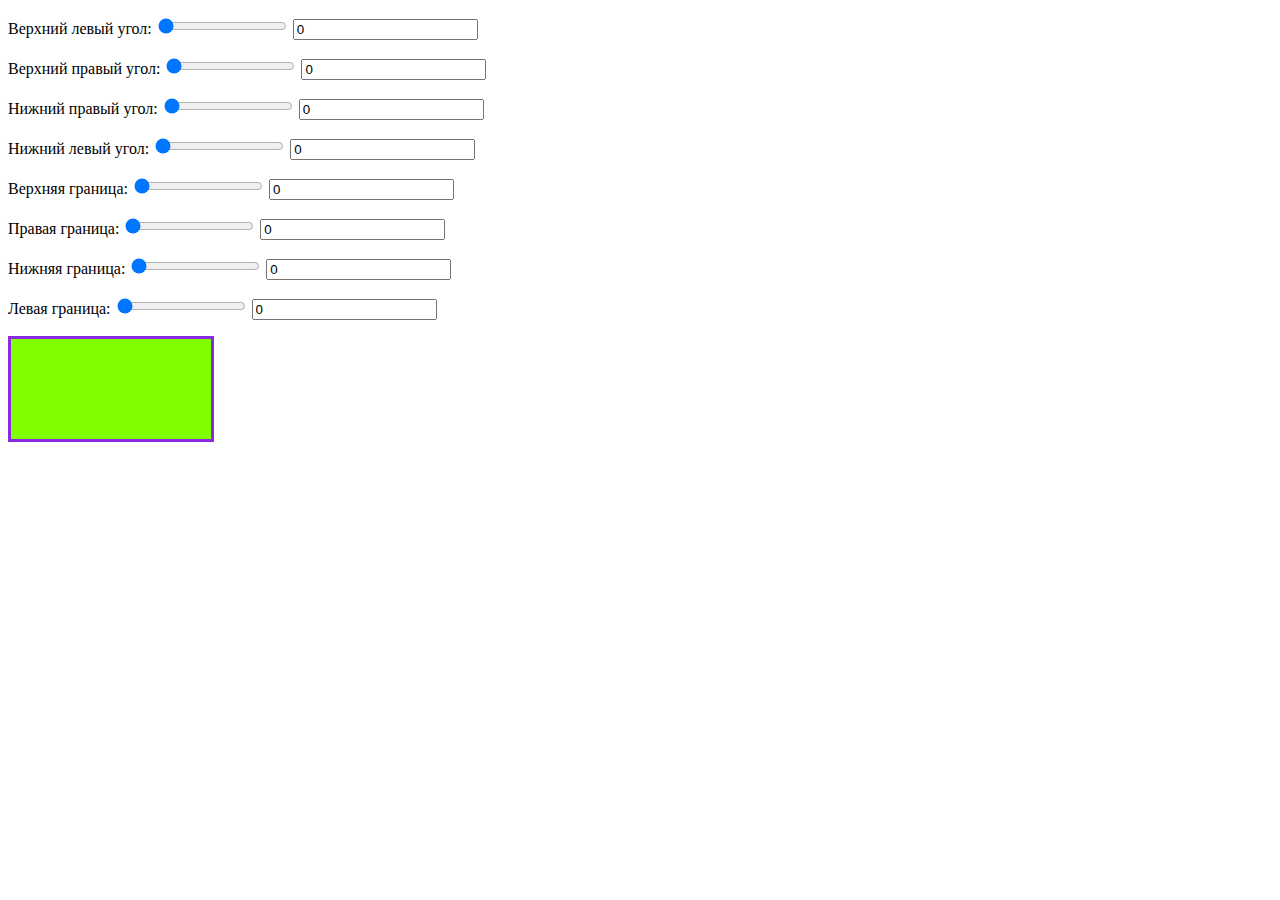
<file: css-generator/index.html>
<!doctype html>
<html lang="en">
<head>
    <meta charset="UTF-8">
    <meta name="viewport" content="width=device-width, user-scalable=no, initial-scale=1.0, maximum-scale=1.0, minimum-scale=1.0">
    <meta http-equiv="X-UA-Compatible" content="ie=edge">
    <title>Document</title>
    <link rel="stylesheet" href="style.css">
</head>
<body>
<div class="block1">
    <p> Верхний левый угол:
        <input id="rtl" min="0" max="100" value="0" type="range" oninput="fun1()">
        <input id="ttl" value="0" type="text">
    </p>
    <p> Верхний правый угол:
        <input id="rtr" min="0" max="100" value="0" type="range" oninput="fun1()">
        <input id="ttr" value="0" type="text">
    </p>
    <p> Нижний правый угол:
        <input id="rbr" min="0" max="100" value="0" type="range" oninput="fun1()">
        <input id="tbr" value="0" type="text">
    </p>
    <p> Нижний левый угол:
        <input id="rbl" min="0" max="100" value="0" type="range" oninput="fun1()">
        <input id="tbl" value="0" type="text">
    </p>
    <p> Верхняя граница:
        <input id="rbot" min="0" max="100" value="0" type="range" oninput="fun1()">
        <input id="tbot" value="0" type="text">
    </p>
    <p> Правая граница:
        <input id="rbor" min="0" max="100" value="0" type="range" oninput="fun1()">
        <input id="tbor" value="0" type="text">
    </p>
    <p> Нижняя граница:
        <input id="rbob" min="0" max="100" value="0" type="range" oninput="fun1()">
        <input id="tbob" value="0" type="text">
    </p>
    <p> Левая граница:
        <input id="rbol" min="0" max="100" value="0" type="range" oninput="fun1()">
        <input id="tbol" value="0" type="text">
    </p>
</div>
<div id="block"></div>

<script src="main.js"></script>
</body>
</html>
</file>
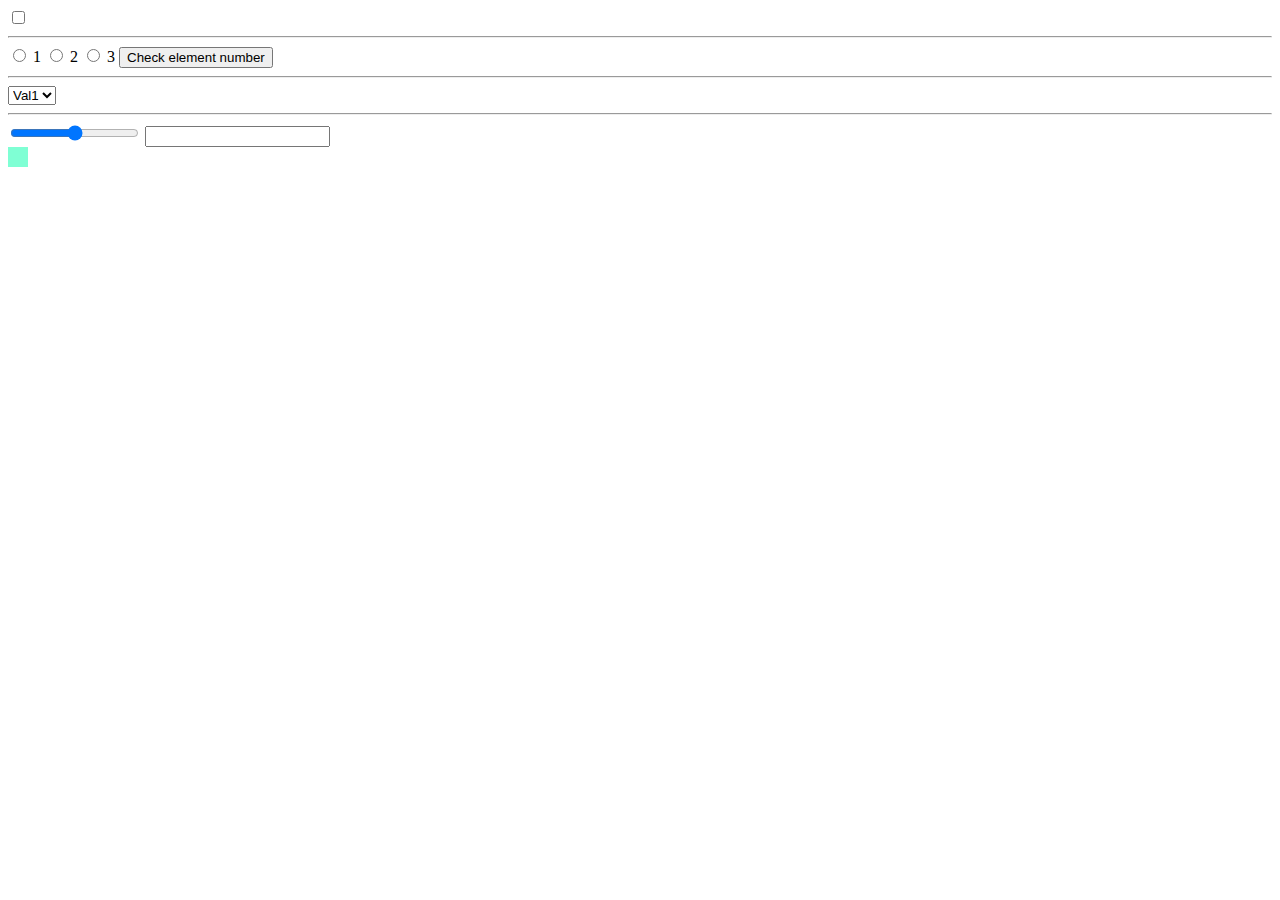
<file: input/index.html>
<!doctype html>
<html lang="en">
<head>
    <meta charset="UTF-8">
    <meta name="viewport" content="width=device-width, user-scalable=no, initial-scale=1.0, maximum-scale=1.0, minimum-scale=1.0">
    <meta http-equiv="X-UA-Compatible" content="ie=edge">
    <title>Document</title>
    <link rel="stylesheet" href="styles.css">
</head>
<body>

<input id="checkbox1" type="checkbox">

<hr>

<input type="radio" value="radio1" name="radio1"> 1
<input type="radio" value="radio2" name="radio1"> 2
<input type="radio" value="radio3" name="radio1"> 3
<button id="btn1" type="button">Check element number</button>

<hr>

<select name="select1" id="select1">
    <option value="val1">Val1</option>
    <option value="val2">Val2</option>
    <option value="val3">Val3</option>
    <option value="val4">Val4</option>
</select>

<hr>

<input id="range1" type="range" min="20" max="200" step="1">
<!--<p id="rangeValue"></p>-->
<input type="text" id="rangeValue">
<div id="rangeDiv"></div>





<script src="main.js"></script>
</body>
</html>
</file>
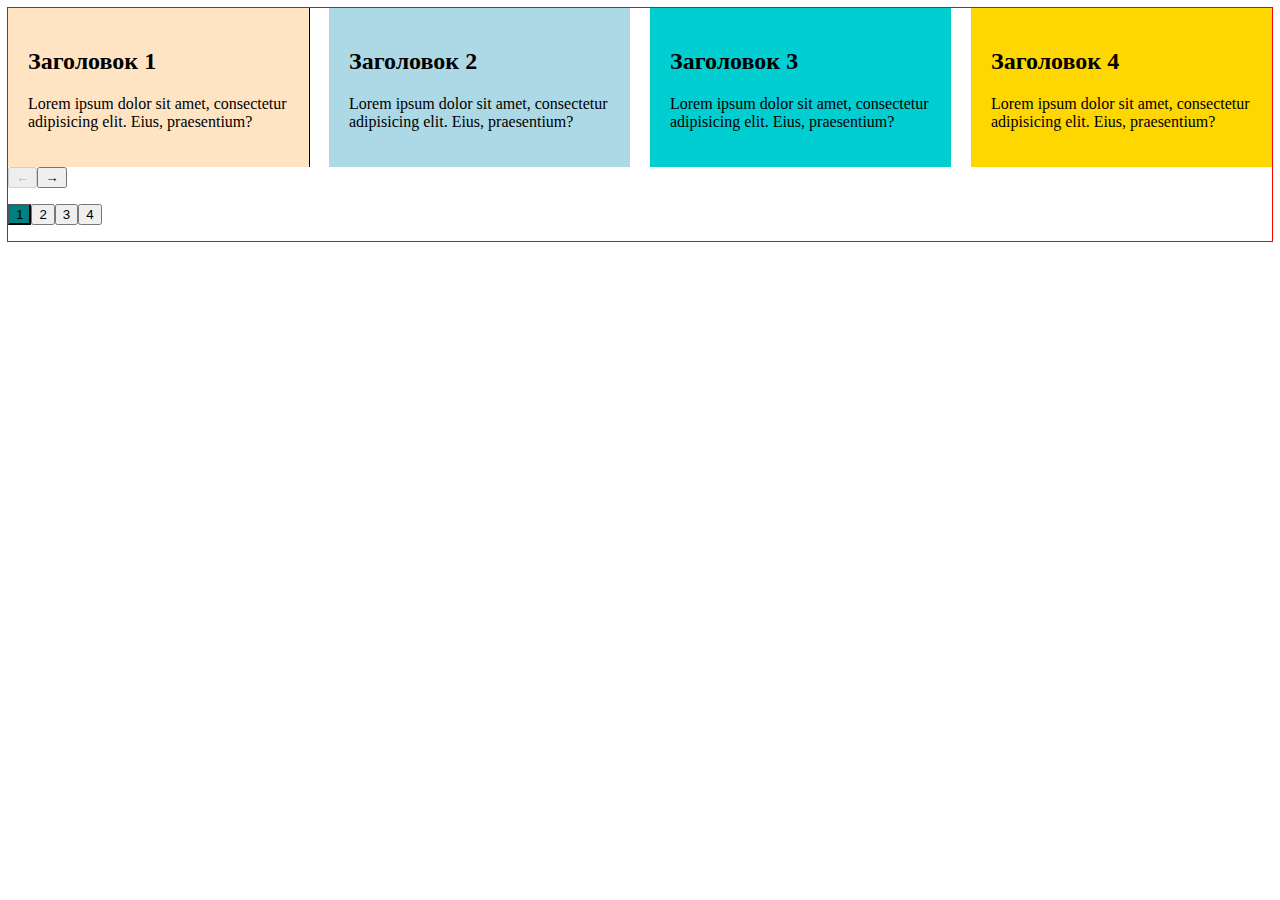
<file: Slider/index.html>
<!doctype html>
<html lang="en">
<head>
    <meta charset="UTF-8">
    <meta name="viewport" content="width=device-width, user-scalable=no, initial-scale=1.0, maximum-scale=1.0, minimum-scale=1.0">
    <meta http-equiv="X-UA-Compatible" content="ie=edge">
    <title>Document</title>
    <link rel="stylesheet" href="style.css">
</head>
<body>

<div id="slider" class="slider-wrapper">
    <div class="slide" style="background-color: bisque;">
        <h2 class="slider-title">Заголовок 1</h2>
        <p class="slider-text">Lorem ipsum dolor sit amet, consectetur adipisicing elit. Eius, praesentium?</p>
    </div>
    <div class="slide" style="background-color: lightblue">
        <h2 class="slider-title">Заголовок 2</h2>
        <p class="slider-text">Lorem ipsum dolor sit amet, consectetur adipisicing elit. Eius, praesentium?</p>
    </div>
    <div class="slide" style="background-color: darkturquoise">
        <h2 class="slider-title">Заголовок 3</h2>
        <p class="slider-text">Lorem ipsum dolor sit amet, consectetur adipisicing elit. Eius, praesentium?</p>
    </div>
    <div class="slide" style="background-color: gold">
        <h2 class="slider-title">Заголовок 4</h2>
        <p class="slider-text">Lorem ipsum dolor sit amet, consectetur adipisicing elit. Eius, praesentium?</p>
    </div>
    <div class="slide" style="background-color: cornflowerblue">
        <h2 class="slider-title">Заголовок 5</h2>
        <p class="slider-text">Lorem ipsum dolor sit amet, consectetur adipisicing elit. Eius, praesentium?</p>
    </div>
    <div class="slide" style="background-color: darkorchid">
        <h2 class="slider-title">Заголовок 6</h2>
        <p class="slider-text">Lorem ipsum dolor sit amet, consectetur adipisicing elit. Eius, praesentium?</p>
    </div>
    <div class="slide" style="background-color: goldenrod">
        <h2 class="slider-title">Заголовок 7</h2>
        <p class="slider-text">Lorem ipsum dolor sit amet, consectetur adipisicing elit. Eius, praesentium?</p>
    </div>
    <div class="slide" style="background-color: goldenrod">
        <h2 class="slider-title">Заголовок 8</h2>
        <p class="slider-text">Lorem ipsum dolor sit amet, consectetur adipisicing elit. Eius, praesentium?</p>
    </div>
    <div class="slide" style="background-color: goldenrod">
        <h2 class="slider-title">Заголовок 9</h2>
        <p class="slider-text">Lorem ipsum dolor sit amet, consectetur adipisicing elit. Eius, praesentium?</p>
    </div>
    <div class="slide" style="background-color: goldenrod">
        <h2 class="slider-title">Заголовок 10</h2>
        <p class="slider-text">Lorem ipsum dolor sit amet, consectetur adipisicing elit. Eius, praesentium?</p>
    </div>
    <div class="slide" style="background-color: goldenrod">
        <h2 class="slider-title">Заголовок 11</h2>
        <p class="slider-text">Lorem ipsum dolor sit amet, consectetur adipisicing elit. Eius, praesentium?</p>
    </div>
    <div class="slide" style="background-color: goldenrod">
        <h2 class="slider-title">Заголовок 12</h2>
        <p class="slider-text">Lorem ipsum dolor sit amet, consectetur adipisicing elit. Eius, praesentium?</p>
    </div>
    <div class="slide" style="background-color: goldenrod">
        <h2 class="slider-title">Заголовок 13</h2>
        <p class="slider-text">Lorem ipsum dolor sit amet, consectetur adipisicing elit. Eius, praesentium?</p>
    </div>
    <div class="slide" style="background-color: goldenrod">
        <h2 class="slider-title">Заголовок 14</h2>
        <p class="slider-text">Lorem ipsum dolor sit amet, consectetur adipisicing elit. Eius, praesentium?</p>
    </div>
</div>

<script src="main2.js"></script>
<script>
    let slider = new Slider().init('#slider', {
        slidesToShow: 4,
        slidesToScroll: 4,
        spaceBetweenSlides: 20,
        // firstSlideIndex: 2,
        // arrowPrev: '<span>Previous</span>',
        // arrowNext: '<span>Next</span>',
        // activeSlideClassName: 'active'
        pagination: true,
        paginationType: 'bullets',
        // paginationCounterDivider: 'из'
    });
</script>
</body>
</html>
</file>
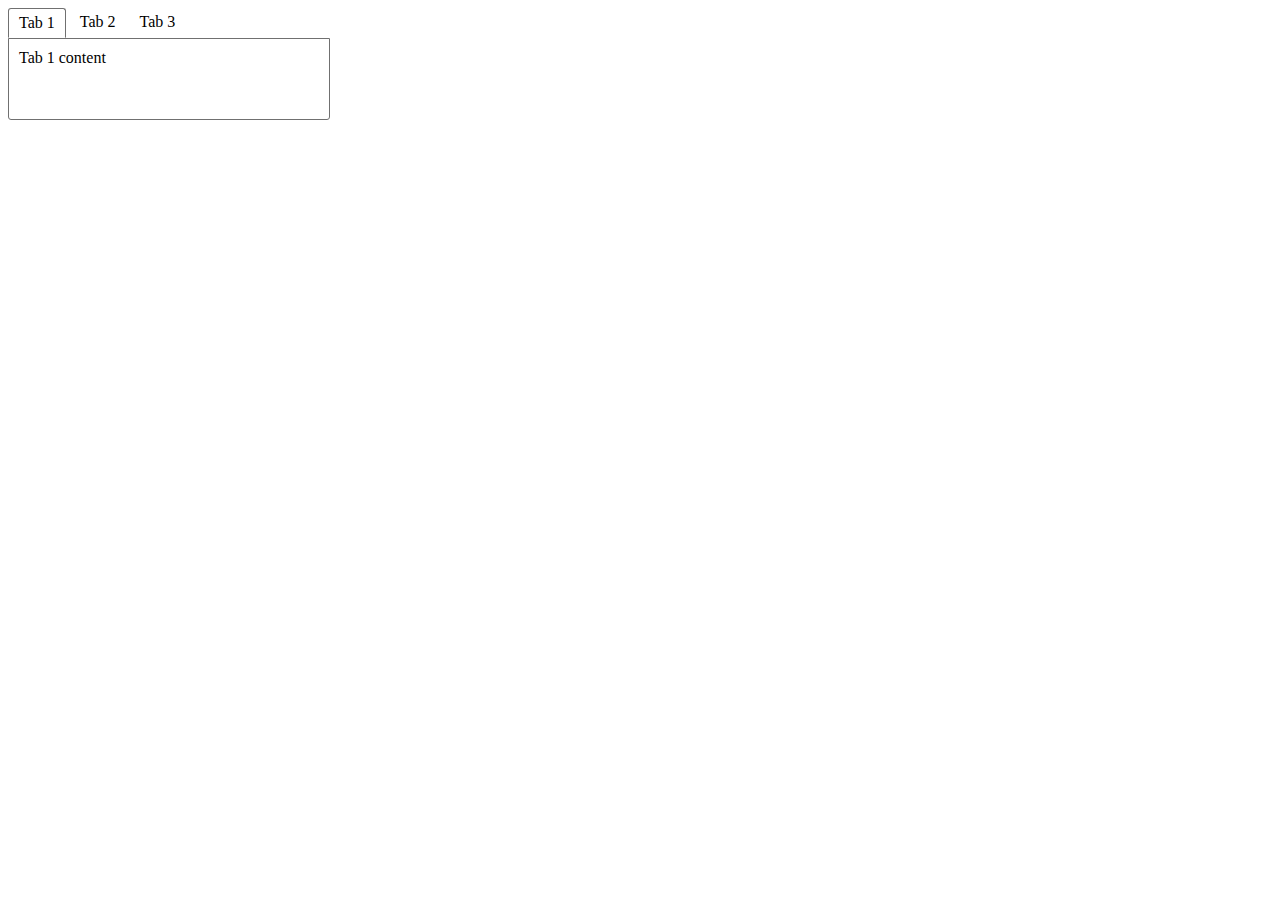
<file: tabs/index.html>
<!doctype html>
<html lang="en">
<head>
    <meta charset="UTF-8">
    <meta name="viewport" content="width=device-width, user-scalable=no, initial-scale=1.0, maximum-scale=1.0, minimum-scale=1.0">
    <meta http-equiv="X-UA-Compatible" content="ie=edge">
    <title>Document</title>
    <link rel="stylesheet" href="style.css">
</head>
<body>
<div id="tabs">
    <div class="tab active">Tab 1</div>
    <div class="tab">Tab 2</div>
    <div class="tab">Tab 3</div>
    
    <div class="tabContent">Tab 1 content</div>
    <div class="tabContent">Tab 2 content</div>
    <div class="tabContent">Tab 3 content</div>
</div>

<script src="main.js"></script>
</body>
</html>
</file>
<file: css-generator/style.css>
#block {
    width: 200px;
    height: 100px;
    background-color: chartreuse;
    border-color: blueviolet;
    border-style: solid;
}
</file>
<file: input/styles.css>
#rangeDiv {
    width: 20px;
    height: 20px;
    background-color: aquamarine;
}
</file>
<file: Slider/style.css>
.slider-wrapper {
    overflow: hidden;
    outline: 1px solid red;
}
.slider {
    overflow: hidden;
    display: flex;
    justify-content: flex-start;
    transition: all linear 0.5s;
}
.slide {
    flex-shrink: 0;
    box-sizing: border-box;
    padding: 20px;
}
.slide-active {
    outline: 1px solid black;
}
.slider-pagination {
    list-style: none;
    padding-left: 0;
}
.slider-pagination-bullet {
    display: inline-block;
}
.slider-pagination-bullet-active .slider-pagination-bullet-btn {
    background-color: teal;
}
</file>
<file: tabs/style.css>
.tab {
    position: relative;
    z-index: 5;
    display: inline-block;
    vertical-align: top;
    padding: 5px 10px;
    cursor: pointer;
}
.tab.active {
    border-radius: 3px 3px 0 0;
    border: 1px solid #707070;
    border-bottom: 1px solid #ffffff;
}
.tabContent {
    width: 300px;
    height: 60px;
    border: 1px solid #707070;
    position: relative;
    z-index: 1;
    padding: 10px;
    border-radius: 0 0 3px 3px;
}
.hide {
    display: none;
}
.show {
    display: block;
}
</file>
